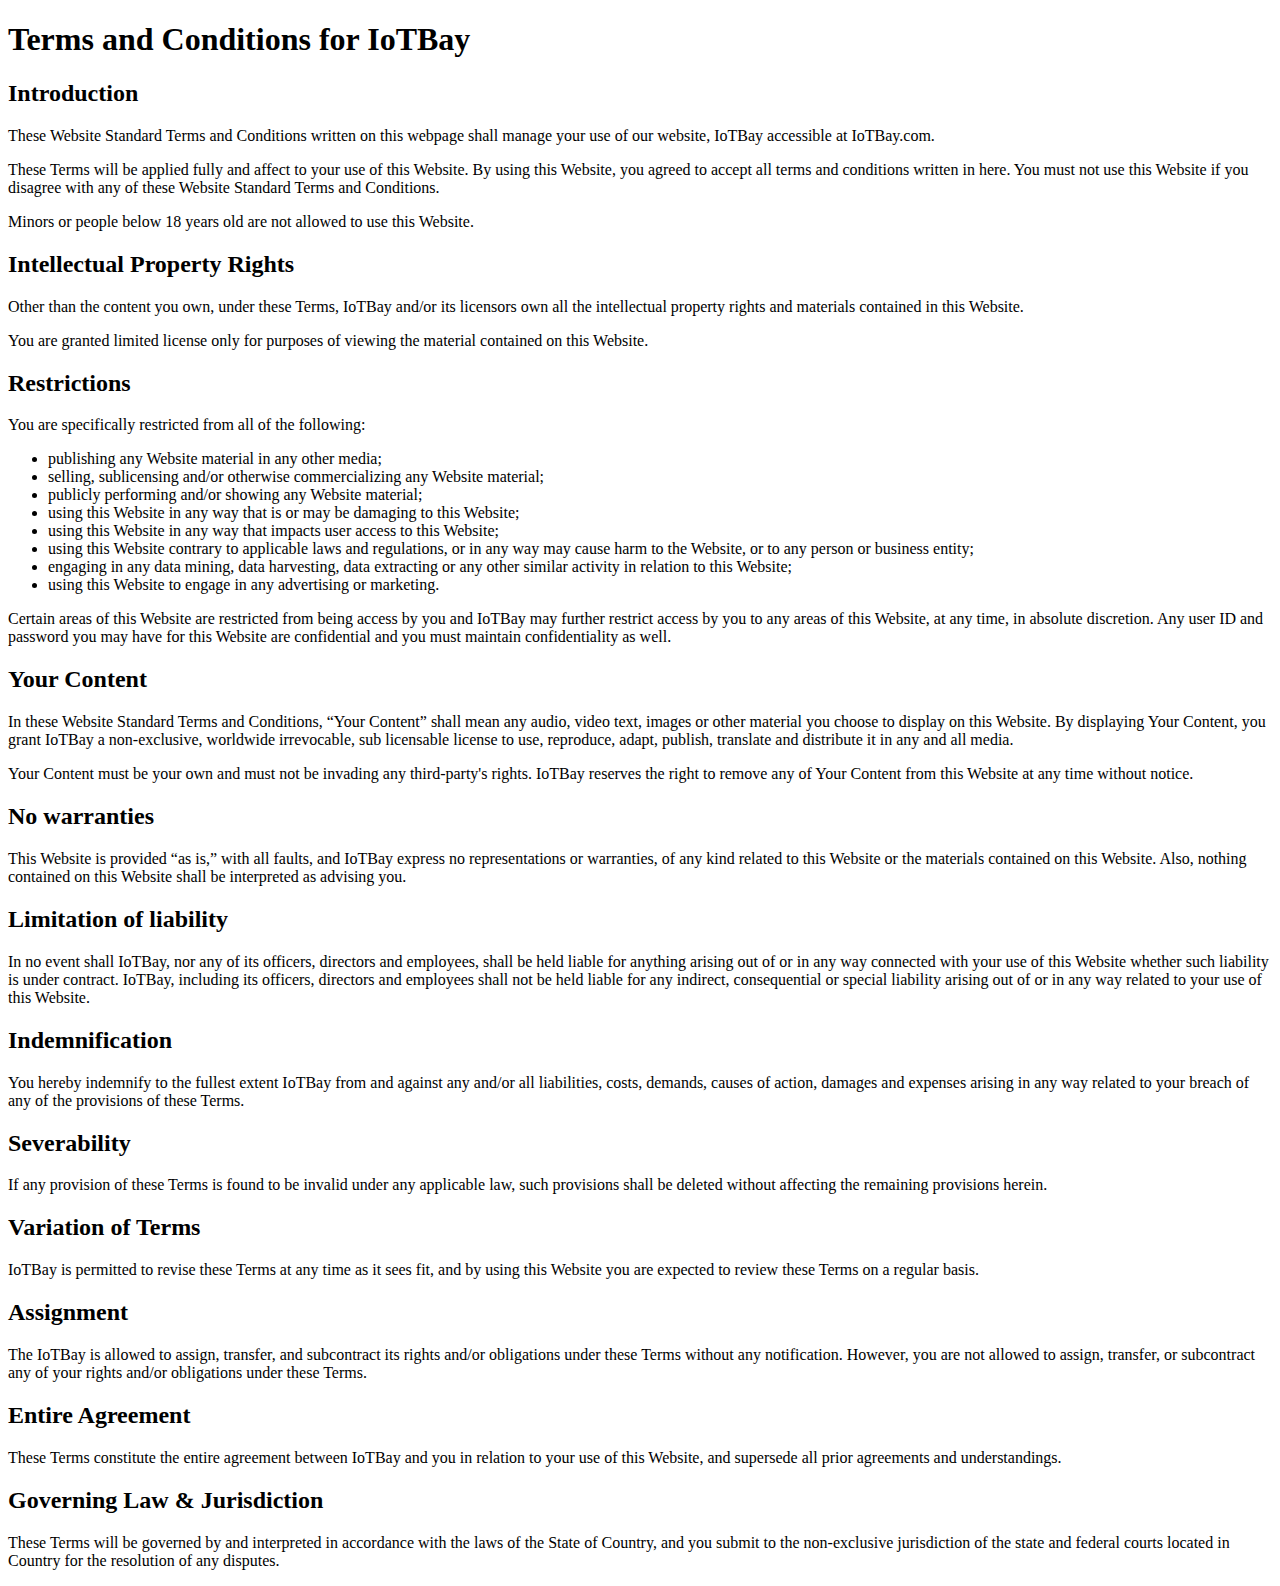
<file: web/tos.html>
<!DOCTYPE html>
<!--
To change this license header, choose License Headers in Project Properties.
To change this template file, choose Tools | Templates
and open the template in the editor.
-->
<html>
    <head>
        <title>IoTBay Terms of Service</title>
        <meta charset="UTF-8">
        <meta name="viewport" content="width=device-width, initial-scale=1.0">
    </head>
    <body>
        <h1>Terms and Conditions for IoTBay</h1>
            <h2>Introduction</h2>
                <p>These Website Standard Terms and Conditions written on this webpage shall manage your use of our website, IoTBay accessible at IoTBay.com.</p>
                <p>These Terms will be applied fully and affect to your use of this Website. By using this Website, you agreed to accept all terms and conditions written in here. You must not use this Website if you disagree with any of these Website Standard Terms and Conditions.</p>
                <p>Minors or people below 18 years old are not allowed to use this Website.</p>
            <h2>Intellectual Property Rights</h2>
                <p>Other than the content you own, under these Terms, IoTBay and/or its licensors own all the intellectual property rights and materials contained in this Website.</p>
                <p>You are granted limited license only for purposes of viewing the material contained on this Website.</p>
            <h2>Restrictions</h2>
                <p>You are specifically restricted from all of the following:</p>
                <ul>
                    <li>publishing any Website material in any other media;</li>
                    <li>selling, sublicensing and/or otherwise commercializing any Website material;</li>
                    <li>publicly performing and/or showing any Website material;</li>
                    <li>using this Website in any way that is or may be damaging to this Website;</li>
                    <li>using this Website in any way that impacts user access to this Website;</li>
                    <li>using this Website contrary to applicable laws and regulations, or in any way may cause harm to the Website, or to any person or business entity;</li>
                    <li>engaging in any data mining, data harvesting, data extracting or any other similar activity in relation to this Website;</li>
                    <li>using this Website to engage in any advertising or marketing.</li>
                </ul>
                <p>Certain areas of this Website are restricted from being access by you and IoTBay may further restrict access by you to any areas of this Website, at any time, in absolute discretion. Any user ID and password you may have for this Website are confidential and you must maintain confidentiality as well.</p>
            <h2>Your Content</h2>
                <p>In these Website Standard Terms and Conditions, “Your Content” shall mean any audio, video text, images or other material you choose to display on this Website. By displaying Your Content, you grant IoTBay a non-exclusive, worldwide irrevocable, sub licensable license to use, reproduce, adapt, publish, translate and distribute it in any and all media.</p>
                <p>Your Content must be your own and must not be invading any third-party's rights. IoTBay reserves the right to remove any of Your Content from this Website at any time without notice.</p>
            <h2>No warranties</h2>
                <p>This Website is provided “as is,” with all faults, and IoTBay express no representations or warranties, of any kind related to this Website or the materials contained on this Website. Also, nothing contained on this Website shall be interpreted as advising you.</p>
            <h2>Limitation of liability</h2>
                <p>In no event shall IoTBay, nor any of its officers, directors and employees, shall be held liable for anything arising out of or in any way connected with your use of this Website whether such liability is under contract.  IoTBay, including its officers, directors and employees shall not be held liable for any indirect, consequential or special liability arising out of or in any way related to your use of this Website.</p>
            <h2>Indemnification</h2>
                <p>You hereby indemnify to the fullest extent IoTBay from and against any and/or all liabilities, costs, demands, causes of action, damages and expenses arising in any way related to your breach of any of the provisions of these Terms.</p>
            <h2>Severability</h2>
                <p>If any provision of these Terms is found to be invalid under any applicable law, such provisions shall be deleted without affecting the remaining provisions herein.</p>
            <h2>Variation of Terms</h2>
                <p>IoTBay is permitted to revise these Terms at any time as it sees fit, and by using this Website you are expected to review these Terms on a regular basis.</p>
            <h2>Assignment</h2>
                <p>The IoTBay is allowed to assign, transfer, and subcontract its rights and/or obligations under these Terms without any notification. However, you are not allowed to assign, transfer, or subcontract any of your rights and/or obligations under these Terms.</p>
            <h2>Entire Agreement</h2>
                <p>These Terms constitute the entire agreement between IoTBay and you in relation to your use of this Website, and supersede all prior agreements and understandings.</p>
            <h2>Governing Law & Jurisdiction</h2>
                <p>These Terms will be governed by and interpreted in accordance with the laws of the State of Country, and you submit to the non-exclusive jurisdiction of the state and federal courts located in Country for the resolution of any disputes.</p>
    </body>
</html>
</file>
